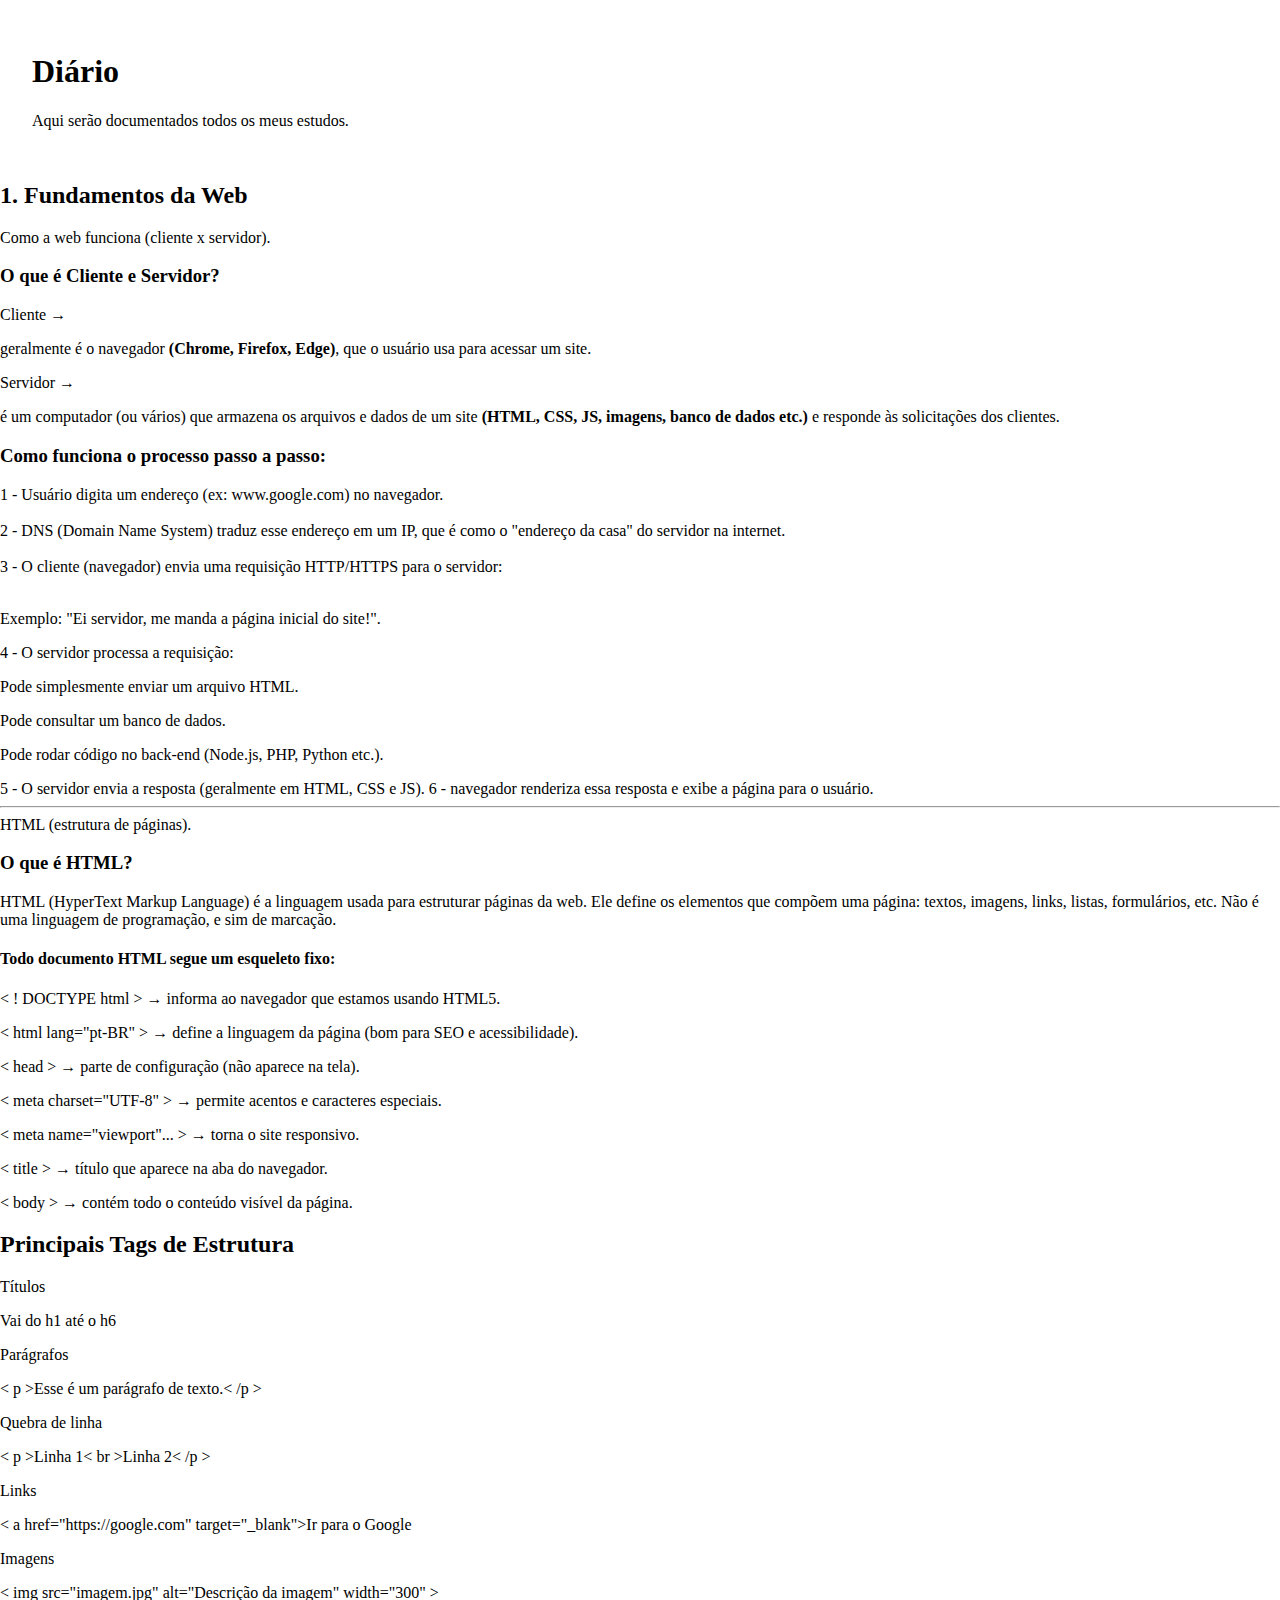
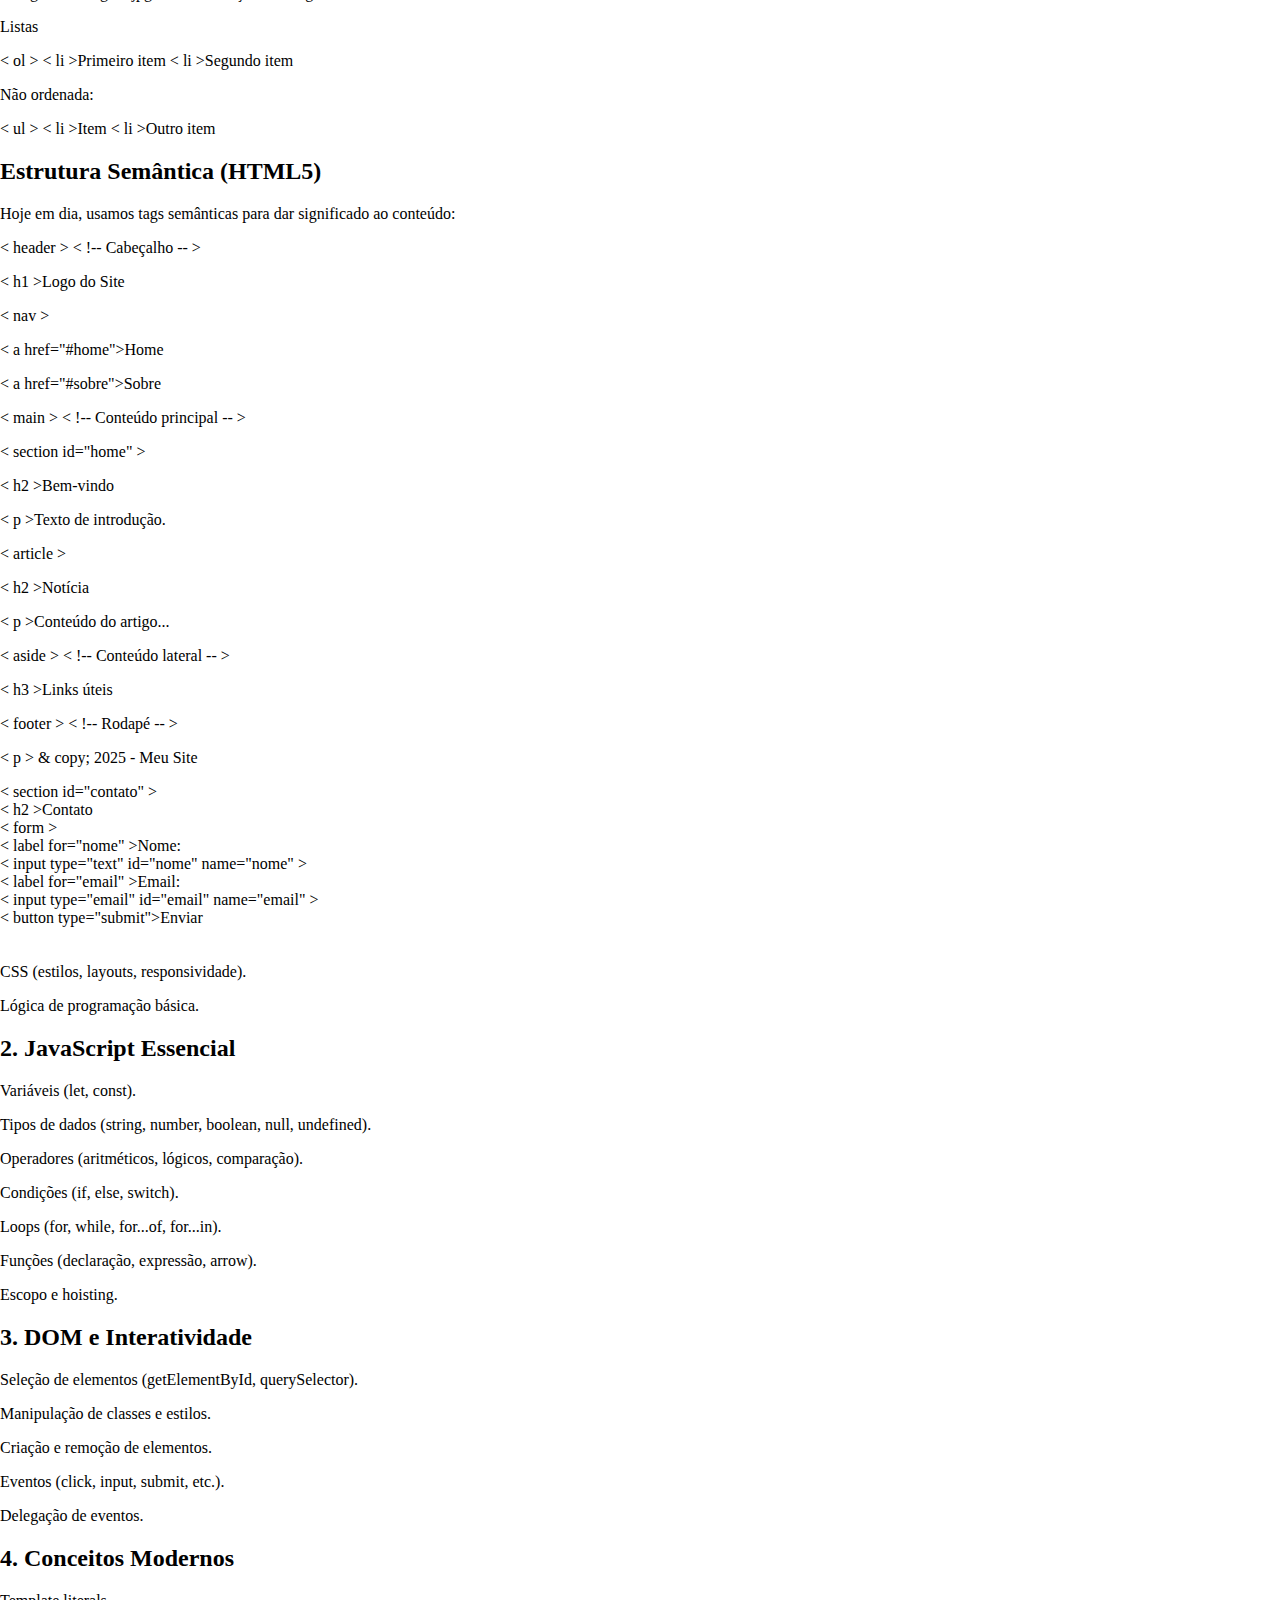
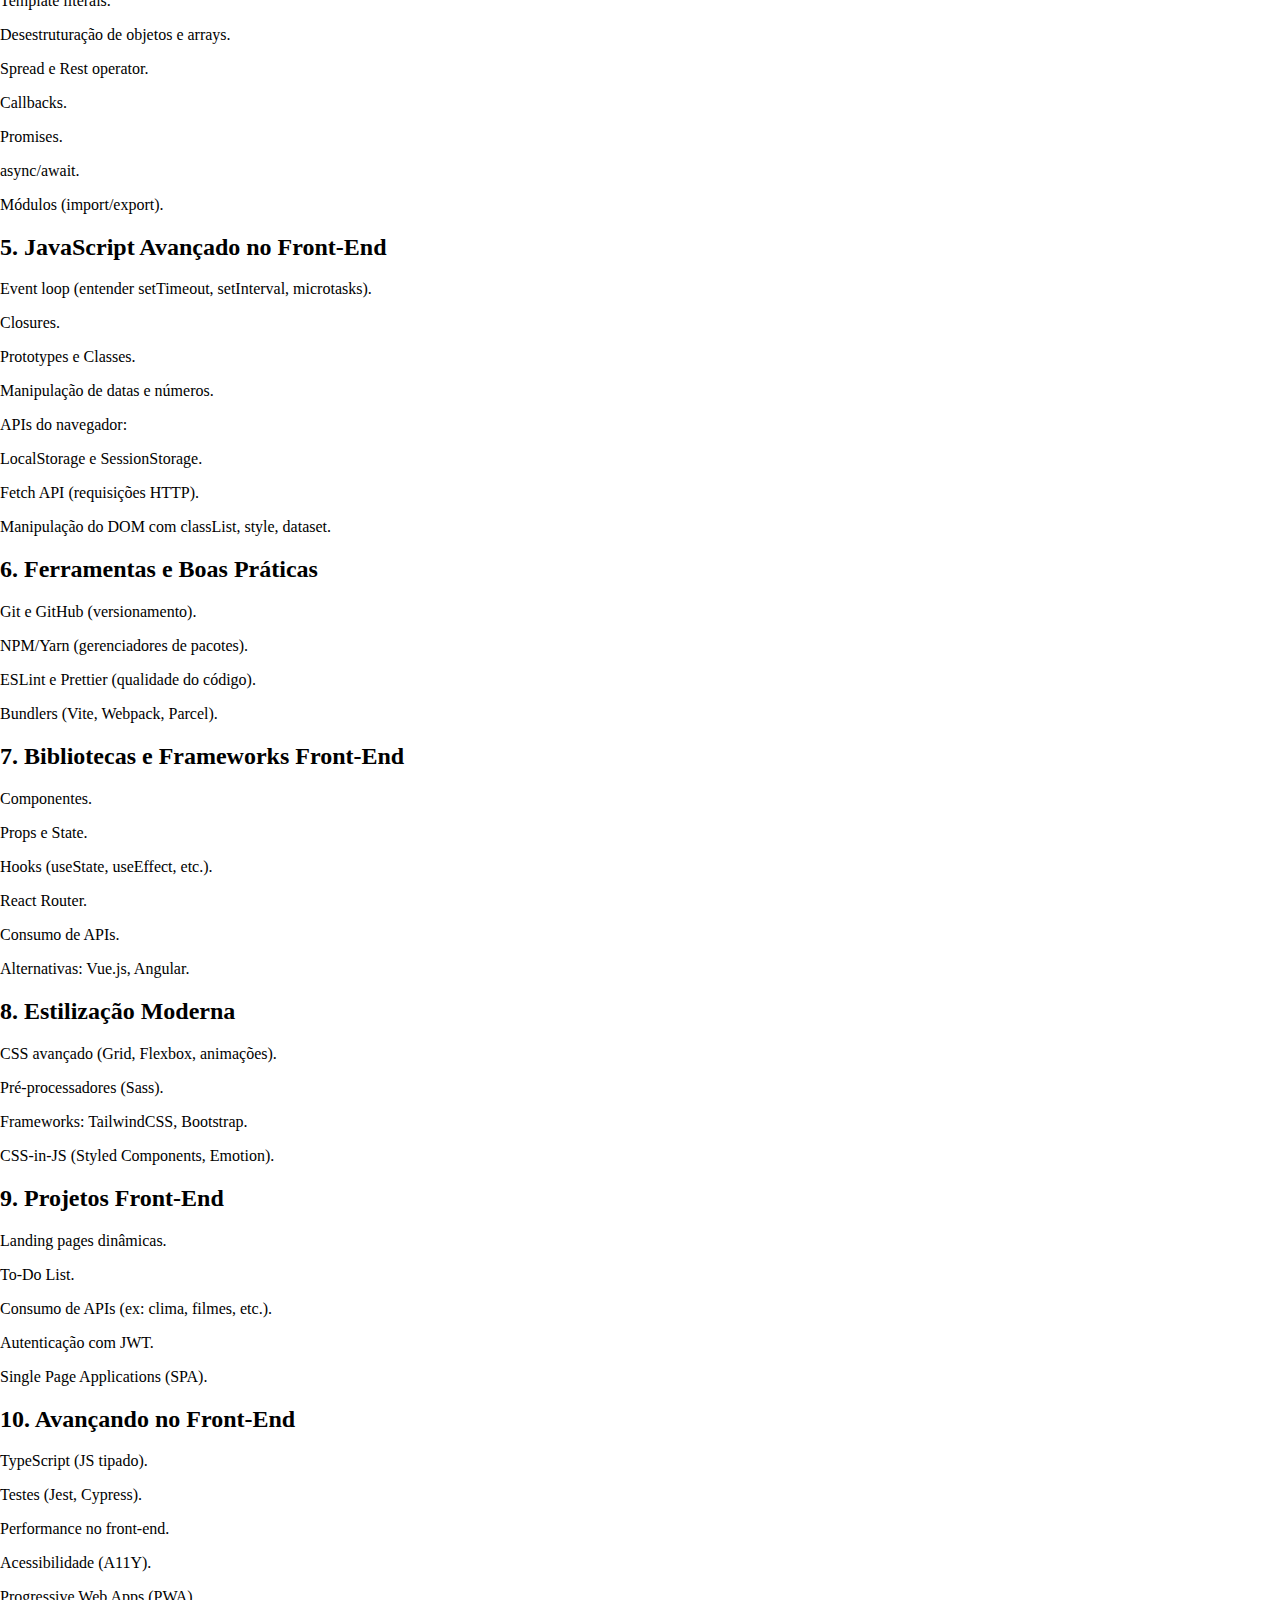
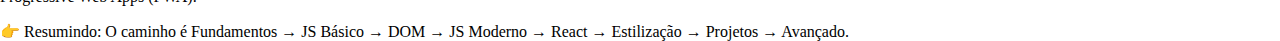
<file: diari.html>
<!DOCTYPE html>
<html lang="pt-br">
<head>
    <meta charset="UTF-8">
    <meta name="viewport" content="width=device-width, initial-scale=1.0">
    <link rel="stylesheet" href="diari.css">
    <title>Diário</title>
</head>
<body>
    <header>
        <h1>Diário</h1>
        <span>Aqui serão documentados todos os meus estudos.</span>
    </header>

    <main>

        <section class="JavaScript">
            <div class="fundamentos">
                <h2>1. Fundamentos da Web</h2>
                    <div class="cs">
                        <span>
                            Como a web funciona (cliente x servidor).
                        </span>
                            <div class="clienteServidor">
                                <h3>
                                    O que é Cliente e Servidor?
                                </h3>
                                <span>
                                    Cliente →
                                </span>
                                <p>
                                    geralmente é o navegador <strong>(Chrome, Firefox, Edge)</strong>, que o usuário usa para acessar um site.
                                </p>
                                <span>
                                    Servidor →
                                </span>
                                <p>
                                    é um computador (ou vários) que armazena os arquivos e dados de um site <strong>(HTML, CSS, JS, imagens, banco de dados etc.)</strong> e responde às solicitações dos clientes.
                                </p>
                            </div>
                            
                            <div class="clienteServidor2">
                                <h3>
                                    Como funciona o processo passo a passo:
                                </h3>
                                <span>
                                    1 - Usuário digita um endereço (ex: www.google.com) no navegador.
                                </span>
                                <br><br>
                                <span>
                                    2 - DNS (Domain Name System) traduz esse endereço em um IP, que é como o "endereço da casa" do servidor na internet.
                                </span>
                                <br><br>
                                <span>
                                    3 - O cliente (navegador) envia uma requisição HTTP/HTTPS para o servidor:
                                </span>
                                <br><br>
                                    <p>
                                        Exemplo: "Ei servidor, me manda a página inicial do site!".
                                    </p>
                                <span>
                                    4 - O servidor processa a requisição:
                                </span>
                                    <p>
                                        Pode simplesmente enviar um arquivo HTML.
                                    </p>
                                    <p>
                                        Pode consultar um banco de dados.
                                    </p>
                                    <p>
                                        Pode rodar código no back-end (Node.js, PHP, Python etc.).
                                    </p>
                                <span>
                                    5 - O servidor envia a resposta (geralmente em HTML, CSS e JS).
                                </span>
                                <span>
                                    6 - navegador renderiza essa resposta e exibe a página para o usuário.
                                </span>

                            </div>
                    </div>
                    <hr>
                    <div class="html">
                        <div class="estrutura">
                            <span>
                                HTML (estrutura de páginas).
                            </span>
                            <h3>
                                O que é HTML?
                            </h3>
                            <span>
                                HTML (HyperText Markup Language) é a linguagem usada para estruturar páginas da web.
                            </span>
                            <span>
                                Ele define os elementos que compõem uma página: textos, imagens, links, listas, formulários, etc.
                            </span>
                            <span>
                                Não é uma linguagem de programação, e sim de marcação.
                            </span>
                            <h4>
                                Todo documento HTML segue um esqueleto fixo:
                            </h4>
                            <p>
                                < ! DOCTYPE html > → informa ao navegador que estamos usando HTML5.
                            </p>
                            <p>
                                < html lang="pt-BR" > → define a linguagem da página (bom para SEO e acessibilidade).
                            </p>
                            <p>
                                < head > → parte de configuração (não aparece na tela).
                            </p>
                            <p>
                                < meta charset="UTF-8" > → permite acentos e caracteres especiais.
                            </p>
                            <p>
                                < meta name="viewport"... > → torna o site responsivo.
                            </p>
                            <p>
                                < title > → título que aparece na aba do navegador.
                            </p>
                            <p>
                                < body > → contém todo o conteúdo visível da página.
                            </p>
                        </div>
                        <div class="htmlBasic">
                            <h2>
                                Principais Tags de Estrutura
                            </h2>
                            <span>
                                Títulos
                            </span>
                            <p>
                                Vai do h1 até o h6 
                            </p>
                            <span>
                                Parágrafos
                            </span>
                            <p>
                                < p >Esse é um parágrafo de texto.< /p >
                            </p>
                            <span>
                                Quebra de linha
                            </span>
                            <p>
                                < p >Linha 1< br >Linha 2< /p >
                            </p>
                            <span>
                                Links
                            </span>
                            <p>
                                < a href="https://google.com" target="_blank">Ir para o Google</ a >
                            </p>
                            <span>
                                Imagens
                            </span>
                            <p>
                                < img src="imagem.jpg" alt="Descrição da imagem" width="300" >
                            </p>
                            <span>
                                Listas
                            </span>
                            <p>
                                < ol >
                                    < li >Primeiro item</ li >
                                    < li >Segundo item</ li >
                                </ ol >
                            </p>
                            <span>
                                Não ordenada:
                            </span>
                            <p>
                                < ul >
                                    < li >Item</ li >
                                    < li >Outro item</ li >
                                </ ul >
                            </p>
                        </div>
                        <div class="semantic">
                            <h2>
                                Estrutura Semântica (HTML5)
                            </h2>
                            <span>
                                Hoje em dia, usamos tags semânticas para dar significado ao conteúdo:
                            </span>


                            <div class="estruturaCompleta">
                                <p>< header > < !-- Cabeçalho -- ></p>
                                <p>< h1 >Logo do Site</ h1 ></p>
                                <p>< nav ></p>
                                    <p>< a href="#home">Home</ a ></p>
                                    <p>< a href="#sobre">Sobre</ a ></p>
                                <p></ nav ></p>
                                <p></ header ></p>

                                <p>< main > < !-- Conteúdo principal -- ></p>
                                <p>< section id="home" ></p>
                                    <p>< h2 >Bem-vindo</ h2 ></p>
                                    <p>< p >Texto de introdução.</ p ></p>
                                <p></ section ></p>

                                <p>< article ></p>
                                    <p>< h2 >Notícia</ h2 ></p>
                                    <p>< p >Conteúdo do artigo...</ p ></p>
                                <p></ article ></p>
                                <p></ main ></p>

                                <p>< aside > < !-- Conteúdo lateral -- ></p>
                                <p>< h3 >Links úteis</ h3 ></p>
                                <p></ aside ></p>

                                <p>< footer > < !-- Rodapé -- ></p>
                                <p>< p > & copy; 2025 - Meu Site</ p ></p>
                                <p></ footer ></p>
                            </div>
                        
                            <div class="estruturaOutros">
                                <span>
                                    < section id="contato" > <br>
                                        < h2 >Contato</ h2 > <br>
                                        < form > <br>
                                            < label for="nome" >Nome:</ label > <br>
                                            < input type="text" id="nome" name="nome" > <br>

                                            < label for="email" >Email:</ label > <br>
                                            < input type="email" id="email" name="email" > <br>

                                            < button type="submit">Enviar </ button > <br>
                                        </ form > <br>
                                    </ section > <br>
                                </span>
                            </div>
                        </div>
                    </div>
                    
                    <div class="css">
                        <span>
                            CSS (estilos, layouts, responsividade).
                        </span>
                        <p></p>
                    </div>
                    <div class="logica">
                        <span>
                            Lógica de programação básica.
                        </span>
                        <p></p>
                    </div>
            </div>


            
            <div class="fundamentos">
                <h2>2. JavaScript Essencial</h2>
                    <div class="variaveis">
                        <span>
                            Variáveis (let, const).
                        </span>
                        <p></p>
                    </div>
                    <div class="dados">
                        <span>
                            Tipos de dados (string, number, boolean, null, undefined).
                        </span>
                        <p></p>
                    </div>
                    <div class="operadores">
                        <span>
                            Operadores (aritméticos, lógicos, comparação).
                        </span>
                        <p></p>
                    </div>
                    <div class="condicoes">
                        <span>
                            Condições (if, else, switch).
                        </span>
                        <p></p>
                    </div>
                    <div class="loops">
                        <span>
                            Loops (for, while, for...of, for...in).
                        </span>
                        <p></p>
                    </div>
                    <div class="funcoes">
                        <span>
                            Funções (declaração, expressão, arrow).
                        </span>
                        <p></p>
                    </div>
                    <div class="escopo">
                        <span>
                            Escopo e hoisting.
                        </span>
                        <p></p>
                    </div>
            </div>
            

            <div class="interacao">
                <h2>3. DOM e Interatividade</h2>
                    <div class="SelecaoDeElementos">
                        <span>
                            Seleção de elementos (getElementById, querySelector).
                        </span>
                        <p></p>
                    </div>
                    <div class="ManipulacaoDeClassesEestilos">
                        <span>
                            Manipulação de classes e estilos.
                        </span>
                        <p></p>
                    </div>
                    <div class="CriacaoEremoçãoDeelementos">
                        <span>
                            Criação e remoção de elementos.
                        </span>
                        <p></p>
                    </div>
                    <div class="Eventos">
                        <span>
                            Eventos (click, input, submit, etc.).
                        </span>
                        <p></p>
                    </div>
                    <div class="DelegacaoDeeventos">
                        <span>
                            Delegação de eventos.
                        </span>
                        <p></p>
                    </div>
            </div>


            <div class="ConceitosModernos">
                <h2>4. Conceitos Modernos</h2>
                    <div class="TemplateLiterals">
                        <span>
                            Template literals.
                        </span>
                        <p></p>
                    </div>
                    <div class="DesestruturacaoDeobjetosEarrays">
                        <span>
                            Desestruturação de objetos e arrays.
                        </span>
                        <p></p>
                    </div>
                    <div class="SpreadErestOperator">
                        <span>
                            Spread e Rest operator.
                        </span>
                        <p></p>
                    </div>
                    <div class="Callbacks">
                        <span>
                            Callbacks.
                        </span>
                        <p></p>
                    </div>
                    <div class="Promises">
                        <span>
                            Promises.
                        </span>
                        <p></p>
                    </div>
                    <div class="AsyncAwait">
                        <span>
                            async/await.
                        </span>
                        <p></p>
                    </div>
                    <div class="Modulos">
                        <span>
                            Módulos (import/export).
                        </span>
                        <p></p>
                    </div>
            </div>




            <div class="JavaScriptAvançadoNoFrontEnd">
                <h2>5. JavaScript Avançado no Front-End</h2>
                    <div class="EventLoop">
                        <span>
                            Event loop (entender setTimeout, setInterval, microtasks).
                        </span>
                        <p></p>
                    </div>
                    <div class="Closures">
                        <span>
                            Closures.
                        </span>
                        <p></p>
                    </div>
                    <div class="PrototypesClasses">
                        <span>
                            Prototypes e Classes.
                        </span>
                        <p></p>
                    </div>
                    <div class="ManipulacaoDeDatasEnumeros.">
                        <span>
                            Manipulação de datas e números.
                        </span>
                        <p></p>
                    </div>
                    <div class="ApisDoNavegador">
                        <span>
                            APIs do navegador:
                        </span>
                        <p>LocalStorage e SessionStorage.</p>
                        <p>Fetch API (requisições HTTP).</p>
                        <p>Manipulação do DOM com classList, style, dataset.</p>
                    </div>
            </div>



            <div class="FerramentasEBoasPraticas">
                <h2>6. Ferramentas e Boas Práticas</h2>
                    <div class="GitGitHub">
                        <span>
                            Git e GitHub (versionamento).
                        </span>
                        <p></p>
                    </div>
                    <div class="NPMYarn">
                        <span>
                            NPM/Yarn (gerenciadores de pacotes).
                        </span>
                        <p></p>
                    </div>
                    <div class="ESLintEPrettier">
                        <span>
                            ESLint e Prettier (qualidade do código).
                        </span>
                        <p></p>
                    </div>
                    <div class="Bundlers">
                        <span>
                            Bundlers (Vite, Webpack, Parcel).
                        </span>
                        <p></p>
                    </div>
            </div>



            <div class="BibliotecasFrameworks">
                <h2>7. Bibliotecas e Frameworks Front-End</h2>
                    <div class="Componentes">
                        <span>
                            Componentes.
                        </span>
                        <p></p>
                    </div>
                    <div class="PropsState">
                        <span>
                            Props e State.
                        </span>
                        <p></p>
                    </div>
                    <div class="Hooks">
                        <span>
                            Hooks (useState, useEffect, etc.).
                        </span>
                        <p></p>
                    </div>
                    <div class="ReactRouter">
                        <span>
                            React Router.
                        </span>
                        <p></p>
                    </div>
                    <div class="ConsumoDeApis">
                        <span>
                            Consumo de APIs.
                        </span>
                        <p>Alternativas: Vue.js, Angular.</p>
                    </div>
            </div>



            <div class="EstilizacaoModerna">
                <h2>8. Estilização Moderna</h2>
                    <div class="CSSAvancado">
                        <span>
                            CSS avançado (Grid, Flexbox, animações).
                        </span>
                        <p></p>
                    </div>
                    <div class="Sass">
                        <span>
                            Pré-processadores (Sass).
                        </span>
                        <p></p>
                    </div>
                    <div class="FrameworksCSS">
                        <span>
                            Frameworks: TailwindCSS, Bootstrap.
                        </span>
                        <p></p>
                    </div>
                    <div class="CSSinJS">
                        <span>
                            CSS-in-JS (Styled Components, Emotion).
                        </span>
                        <p></p>
                    </div>
            </div>




            <div class="Projetos">
                <h2>9. Projetos Front-End</h2>
                    <div class="LandingPagesDinamicas">
                        <span>
                            Landing pages dinâmicas.
                        </span>
                        <p></p>
                    </div>
                    <div class="ToDoList">
                        <span>
                            To-Do List.
                        </span>
                        <p></p>
                    </div>
                    <div class="ConsumoDeApis">
                        <span>
                            Consumo de APIs (ex: clima, filmes, etc.).
                        </span>
                        <p></p>
                    </div>
                    <div class="JWT">
                        <span>
                            Autenticação com JWT.
                        </span>
                        <p></p>
                    </div>
                    <div class="SPA">
                        <span>
                            Single Page Applications (SPA).
                        </span>
                        <p></p>
                    </div>
            </div>



            <div class="Avancando">
                <h2>10. Avançando no Front-End</h2>
                    <div class="TypeScript">
                        <span>
                            TypeScript (JS tipado).
                        </span>
                        <p></p>
                    </div>
                    <div class="Testes">
                        <span>
                            Testes (Jest, Cypress).
                        </span>
                        <p></p>
                    </div>
                    <div class="Performance">
                        <span>
                            Performance no front-end.
                        </span>
                        <p></p>
                    </div>
                    <div class="Acessibilidade">
                        <span>
                            Acessibilidade (A11Y).
                        </span>
                        <p></p>
                    </div>
                    <div class="PWA">
                        <span>
                            Progressive Web Apps (PWA).
                        </span>
                        <p></p>
                    </div>
            </div>

            <div class="Resumo">
                <span>
                    👉 Resumindo:
                        O caminho é Fundamentos → JS Básico → DOM → JS Moderno → React → Estilização → Projetos → Avançado.
                </span>
            </div>



        </section>

    </main>
</body>
</html>
</file>
<file: diari.css>
body {
    padding: 0;
    margin: 0;
    box-sizing: border-box;
}

header {
    padding: 2rem;
    font-size: 1rem;
}
</file>
